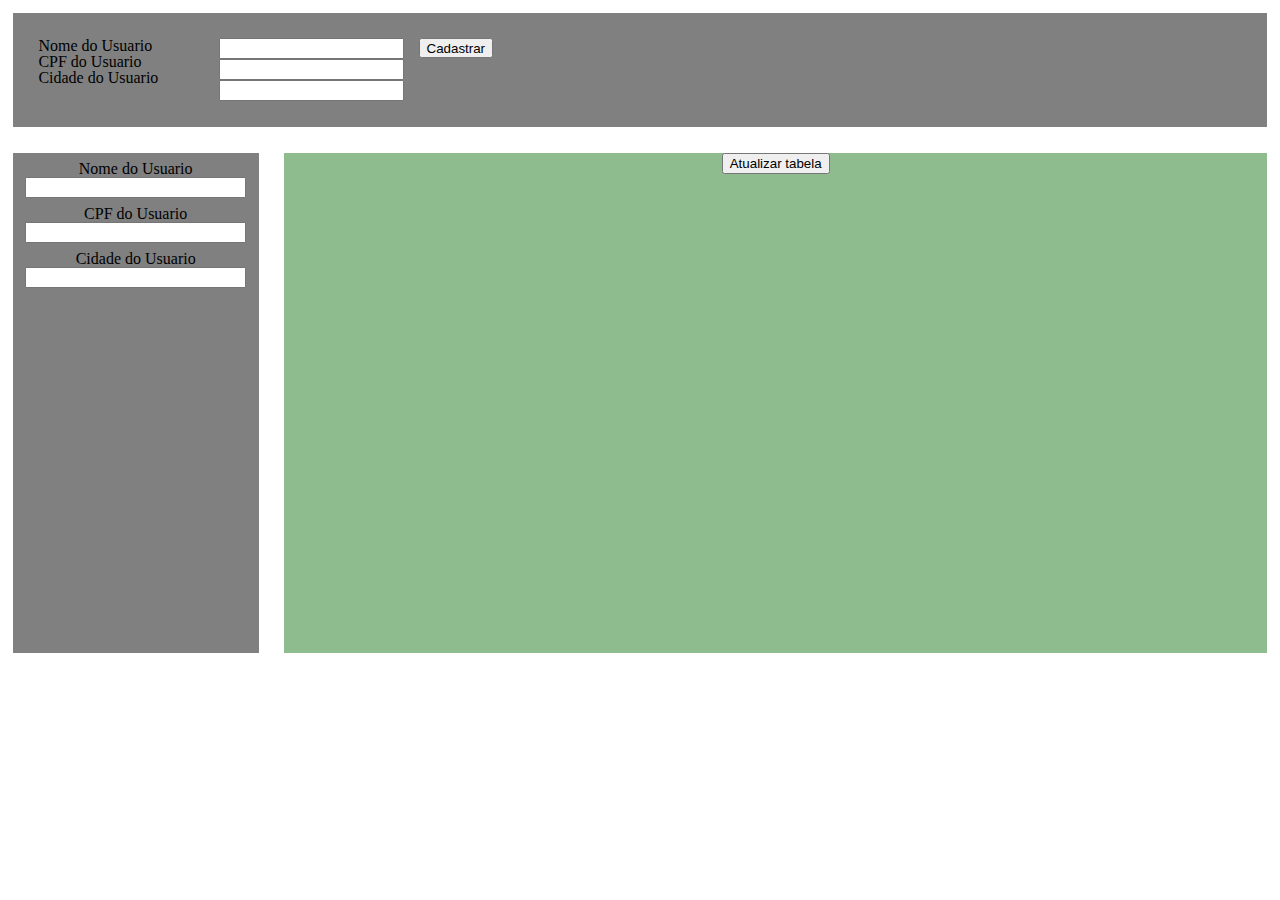
<file: usuarios.html>
<!DOCTYPE html>
<html lang="pt-br">

<head>
    <meta charset="UTF-8">
    <meta name="viewport" content="width=device-width, initial-scale=1.0">
    <meta http-equiv="X-UA-Compatible" content="ie=edge">
    <link rel="stylesheet" href="./style/usuario.css">
    <link rel="stylesheet" href="./style/reset.css">
    <script src="https://ajax.googleapis.com/ajax/libs/jquery/3.4.1/jquery.min.js"></script>
    <title>Eskive</title>
</head>

<body>

    <div class="cadastro-usuarios">
        <div>
            <ul class="label-cadastro">
                <li><label for="nome-usuario">Nome do Usuario</label></li>
                <li><label for="cpf-usuario">CPF do Usuario</label></li>
                <li><label for="cidade-usuario">Cidade do Usuario</label></li>
            </ul>
        </div>
        <div class="campos-cadastro">
            <ul>
                <li><input id="nome-usuario" type="text"></li>
                <li><input id="cpf-usuario" type="text"></li>
                <li><input id="cidade-usuario" type="text"></li>
            </ul>
        </div>
        <button id="btn-cadastrar">Cadastrar</button>
    </div>


    <div class="pesquisa-usuarios">
        <div class="menu-lateral">
            <ul class="filtros-usuarios">
                <li class="filtro">
                    <label for="nome-usuario">Nome do Usuario</label>
                    <input id="nome-usuario" type="text">
                </li>
                <li class="filtro">
                    <label for="cpf-usuario">CPF do Usuario</label>
                    <input id="cpf-usuario" type="text">
                </li>
                <li class="filtro">
                    <label for="cidade-usuario">Cidade do Usuario</label>
                    <input id="cidade-usuario" type="text">
                </li>
            </ul>

        </div>
        <div class="info-usuarios">
            <button id="atualizar-tabela">Atualizar tabela</button> 
            <div id="t-usuarios">

            </div>

        </div>
    </div>


    <script src="script.js"></script>
</body>

</html>
</file>
<file: style/usuario.css>
.cadastro-usuarios {
    display: flex;
    flex-direction: row;
    margin: 1%;
    background-color: grey;
    padding: 2%;
}


.campos-cadastro {
    margin-left: 5%;
}

.pesquisa-usuarios {
    display: flex;
    flex-direction: row;
}

.menu-lateral {
    height: 500px;
    width: 20%;
    background-color: grey;
    margin: 1%;
    text-align: center;
}

.info-usuarios {
    height: 500px;
    width: 80%;
    background-color: darkseagreen;
    margin: 1%;
    text-align: center;    
}


.filtro {
    display: flex;
    flex-direction: column;
    margin-left: 5%;
    margin-right: 5%;
    padding-top: 8px;
}


.tabela-usuarios {
    font-family: "Trebuchet MS", Arial, Helvetica, sans-serif;
    border-collapse: collapse;
    width: 100%;
  }
  
.tabela-usuarios td, .tabela-usuarios th {
    border: 1px solid #ddd;
    padding: 8px;
}
  
.tabela-usuarios tr:nth-child(even){
    background-color: #f2f2f2;
}

.tabela-usuarios tr:nth-child(odd){
    background-color: grey;
}
  
.tabela-usuarios tr:hover {
    background-color: #ddd;
}
  
.tabela-usuarios th {
    padding-top: 12px;
    padding-bottom: 12px;
    text-align: center;
    background-color: rgb(83, 90, 83);
    color: white;
}

#btn-cadastrar {
    margin-left: 15px;
    height: 20px;
}

#atualizar-tabela {
    
}
</file>
